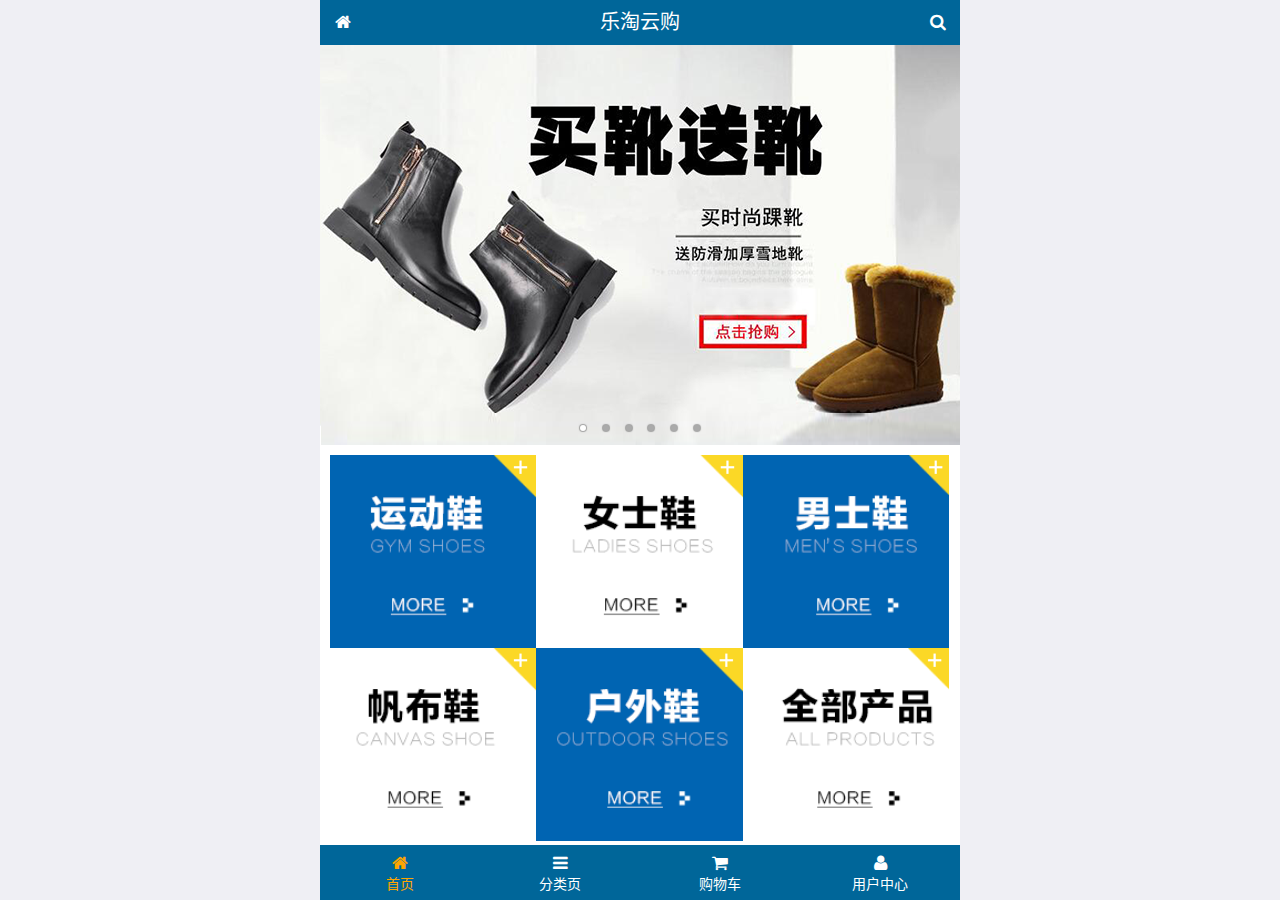
<file: public/mobile/index.html>
<!DOCTYPE html>
<html lang="zh-CN">
<head>
  <meta charset="UTF-8">
  <title>乐淘商城</title>
  <meta name="viewport" content="width=device-width, user-scalable=no, initial-scale=1.0, maximum-scale=1.0, minimum-scale=1.0">
  <!-- 引入字体图标库的css -->
  <link rel="stylesheet" href="./lib/fa/css/font-awesome.min.css">
  <link rel="stylesheet" href="./lib/mui/css/mui.css">
  <link rel="stylesheet" href="./css/common.css">
  <link rel="stylesheet" href="./css/index.css">
  <link rel="icon" href="favicon.ico">
</head>
<body>
<!--<span class="fa fa-pause"></span>-->
<!--<span class="mui-icon mui-icon-camera"></span>-->

<!-- 全屏容器 -->
<div class="lt_container">

  <!-- 乐淘头部 -->
  <div class="lt_header">
    <a href="index.html" class="icon_left"><i class="fa fa-home"></i></a>
    <h3>乐淘云购</h3>
    <a href="search.html" class="icon_right"><i class="fa fa-search"></i></a>
  </div>

  <!-- 乐淘主体 -->
  <div class="lt_main">
    <div class="mui-scroll-wrapper">
      <div class="mui-scroll">
        <!--这里放置真实显示的DOM内容-->

        <!-- 轮播图 -->
        <div class="mui-slider">

          <!-- 图片区域 -->
          <div class="mui-slider-group mui-slider-loop">
            <!-- 添加假图 -->
            <div class="mui-slider-item mui-slider-item-duplicate">
              <a href="#"><img src="./images/banner6.png" /></a>
            </div>

            <div class="mui-slider-item"><a href="#"><img src="./images/banner1.png" /></a></div>
            <div class="mui-slider-item"><a href="#"><img src="./images/banner2.png" /></a></div>
            <div class="mui-slider-item"><a href="#"><img src="./images/banner3.png" /></a></div>
            <div class="mui-slider-item"><a href="#"><img src="./images/banner4.png" /></a></div>
            <div class="mui-slider-item"><a href="#"><img src="./images/banner5.png" /></a></div>
            <div class="mui-slider-item"><a href="#"><img src="./images/banner6.png" /></a></div>

            <!-- 添加假图 -->
            <div class="mui-slider-item mui-slider-item-duplicate">
              <a href="#"><img src="./images/banner1.png" /></a>
            </div>
          </div>

          <!-- 小圆点结构 -->
          <div class="mui-slider-indicator">
            <div class="mui-indicator mui-active"></div>
            <div class="mui-indicator"></div>
            <div class="mui-indicator"></div>
            <div class="mui-indicator"></div>
            <div class="mui-indicator"></div>
            <div class="mui-indicator"></div>
          </div>

        </div>

        <!-- 导航区域 -->
        <div class="lt_nav">
          <ul class="mui-clearfix">
            <li><a href="#"><img src="./images/nav1.png" alt=""></a></li>
            <li><a href="#"><img src="./images/nav2.png" alt=""></a></li>
            <li><a href="#"><img src="./images/nav3.png" alt=""></a></li>
            <li><a href="#"><img src="./images/nav4.png" alt=""></a></li>
            <li><a href="#"><img src="./images/nav5.png" alt=""></a></li>
            <li><a href="#"><img src="./images/nav6.png" alt=""></a></li>
          </ul>
        </div>

        <!-- 产品区域 -->
        <div class="lt_product">
          <ul>
            <li class="lt_product_item">
              <a href="#">
                <img src="./images/product.jpg" alt="">
                <p class="info mui-ellipsis-2">adidas阿迪达斯 男式 场下休闲篮球鞋S83700场下休闲篮球鞋S83700 </p>
                <p>
                  <span class="price">¥560</span>
                  <span class="oldPrice">¥580</span>
                </p>
                <button class="mui-btn mui-btn-primary">立即购买</button>
              </a>
            </li>
            <li class="lt_product_item">
              <a href="#">
                <img src="./images/product.jpg" alt="">
                <p class="info mui-ellipsis-2">adidas阿迪达斯 男式 场下休闲篮球鞋S83700场下休闲篮球鞋S83700 </p>
                <p>
                  <span class="price">¥560</span>
                  <span class="oldPrice">¥580</span>
                </p>
                <button class="mui-btn mui-btn-primary">立即购买</button>
              </a>
            </li>
            <li class="lt_product_item">
              <a href="#">
                <img src="./images/product.jpg" alt="">
                <p class="info mui-ellipsis-2">adidas阿迪达斯 男式 场下休闲篮球鞋S83700场下休闲篮球鞋S83700 </p>
                <p>
                  <span class="price">¥560</span>
                  <span class="oldPrice">¥580</span>
                </p>
                <button class="mui-btn mui-btn-primary">立即购买</button>
              </a>
            </li>
            <li class="lt_product_item">
              <a href="#">
                <img src="./images/product.jpg" alt="">
                <p class="info mui-ellipsis-2">adidas阿迪达斯 男式 场下休闲篮球鞋S83700场下休闲篮球鞋S83700 </p>
                <p>
                  <span class="price">¥560</span>
                  <span class="oldPrice">¥580</span>
                </p>
                <button class="mui-btn mui-btn-primary">立即购买</button>
              </a>
            </li>
            <li class="lt_product_item">
              <a href="#">
                <img src="./images/product.jpg" alt="">
                <p class="info mui-ellipsis-2">adidas阿迪达斯 男式 场下休闲篮球鞋S83700场下休闲篮球鞋S83700 </p>
                <p>
                  <span class="price">¥560</span>
                  <span class="oldPrice">¥580</span>
                </p>
                <button class="mui-btn mui-btn-primary">立即购买</button>
              </a>
            </li>
            <li class="lt_product_item">
              <a href="#">
                <img src="./images/product.jpg" alt="">
                <p class="info mui-ellipsis-2">adidas阿迪达斯 男式 场下休闲篮球鞋S83700场下休闲篮球鞋S83700 </p>
                <p>
                  <span class="price">¥560</span>
                  <span class="oldPrice">¥580</span>
                </p>
                <button class="mui-btn mui-btn-primary">立即购买</button>
              </a>
            </li>
            <li class="lt_product_item">
              <a href="#">
                <img src="./images/product.jpg" alt="">
                <p class="info mui-ellipsis-2">adidas阿迪达斯 男式 场下休闲篮球鞋S83700场下休闲篮球鞋S83700 </p>
                <p>
                  <span class="price">¥560</span>
                  <span class="oldPrice">¥580</span>
                </p>
                <button class="mui-btn mui-btn-primary">立即购买</button>
              </a>
            </li>
            <li class="lt_product_item">
              <a href="#">
                <img src="./images/product.jpg" alt="">
                <p class="info mui-ellipsis-2">adidas阿迪达斯 男式 场下休闲篮球鞋S83700场下休闲篮球鞋S83700 </p>
                <p>
                  <span class="price">¥560</span>
                  <span class="oldPrice">¥580</span>
                </p>
                <button class="mui-btn mui-btn-primary">立即购买</button>
              </a>
            </li>
          </ul>
        </div>

      </div>
    </div>
  </div>

  <!-- 乐淘底部 -->
  <div class="lt_footer">
    <ul>
      <li><a href="index.html" class="current"><i class="fa fa-home"></i><p>首页</p></a></li>
      <li><a href="category.html"><i class="fa fa-bars"></i><p>分类页</p></a></li>
      <li><a href="cart.html"><i class="fa fa-shopping-cart"></i><p>购物车</p></a></li>
      <li><a href="user.html"><i class="fa fa-user"></i><p>用户中心</p></a></li>
    </ul>
  </div>
</div>


<script src="./lib/zepto/zepto.min.js"></script>
<script src="./lib/mui/js/mui.js"></script>
<script src="./js/common.js"></script>
</body>
</html>
</file>
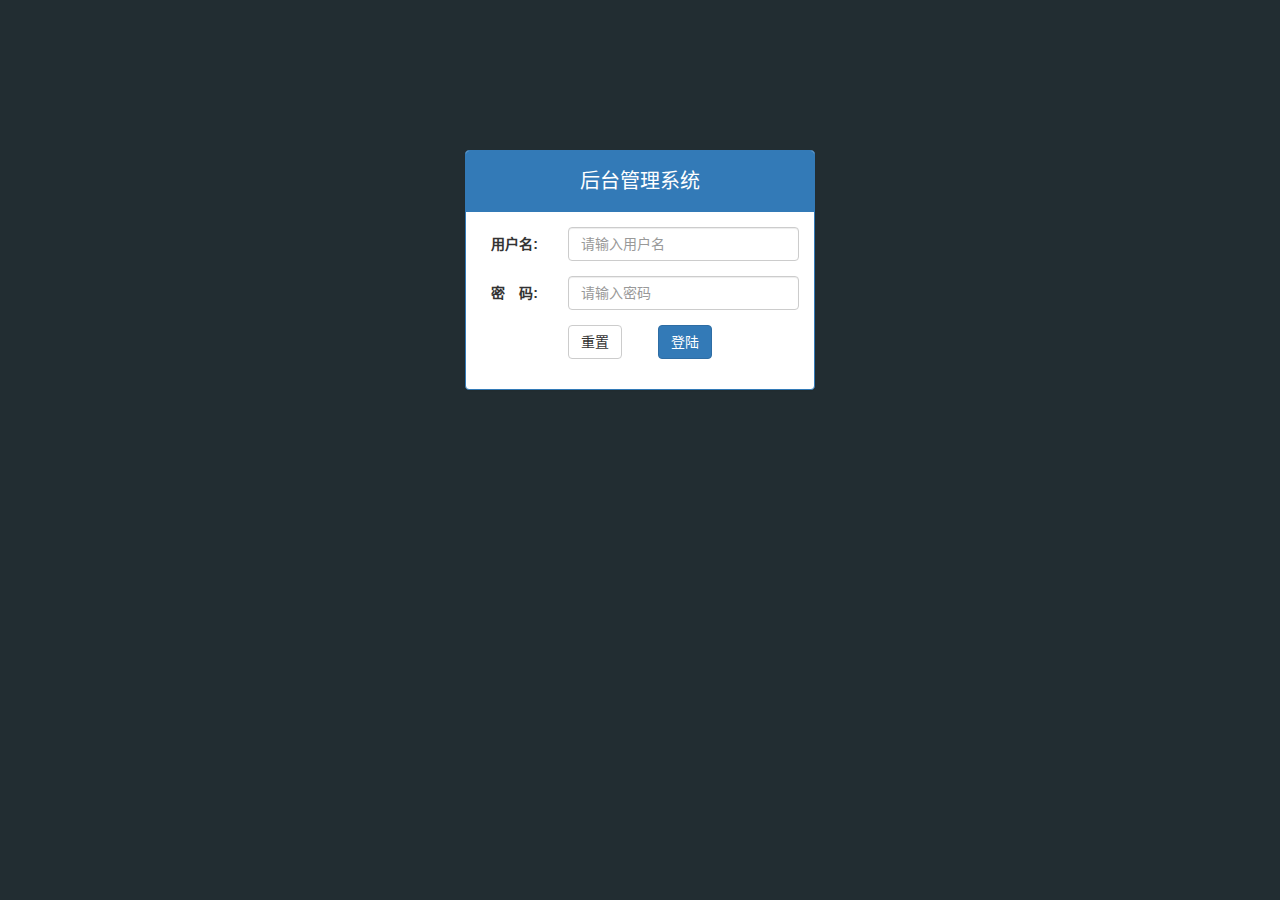
<file: public/manage/login.html>
<!DOCTYPE html>
<html lang="zh-CN">
<head>
  <meta charset="UTF-8">
  <title>乐淘电商</title>
  <link rel="stylesheet" href="lib/bootstrap/css/bootstrap.css">
  <link rel="stylesheet" href="lib/bootstrap-validator/css/bootstrapValidator.min.css">
  <link rel="stylesheet" href="lib/nprogress/nprogress.css">
  <link rel="stylesheet" href="css/common.css">
</head>
<body class="body_bg">


<div class="container">
  <div class="col-lg-4 col-lg-offset-4 mt_150">
    <div class="panel panel-primary">
      <div class="panel-heading">
        <h3 class="panel-title text-center">后台管理系统</h3>
      </div>
      <div class="panel-body">
        <form class="form-horizontal" id="form">
          <div class="form-group">
            <label for="username" class="col-sm-3 control-label">用户名:</label>
            <div class="col-sm-9">
              <input type="text" class="form-control" id="username" name="username" placeholder="请输入用户名">
            </div>
          </div>
          <div class="form-group">
            <label for="password" class="col-sm-3 control-label">密　码:</label>
            <div class="col-sm-9">
              <input type="password" class="form-control" name="password" id="password" placeholder="请输入密码">
            </div>
          </div>
          <div class="form-group">
            <div class="col-sm-offset-3 col-sm-6">
              <button type="reset" class="btn btn-default pull-left">重置</button>
              <button type="submit" class="btn btn-primary pull-right">登陆</button>
            </div>
          </div>
        </form>
      </div>
    </div>
  </div>
</div>



<script src="lib/jquery/jquery.min.js"></script>
<script src="lib/bootstrap/js/bootstrap.min.js"></script>
<script src="lib/bootstrap-validator/js/bootstrapValidator.min.js"></script>
<script src="lib/nprogress/nprogress.js"></script>
<script src="js/common.js"></script>
<script src="js/login.js"></script>

</body>
</html>
</file>
<file: public/mobile/css/common.css>
html, body {
  width: 100%;
  height: 100%;
}

ul {
  list-style: none;
  margin: 0;
  padding: 0;
}
img {
  display: block;
  width: 100%;
}

/* 全屏容器 */
.lt_container {
  width: 100%;
  height: 100%;
  background-color: #fff;
  min-width: 320px;
  max-width: 640px;
  margin: 0 auto;
  position: relative;
  padding-top: 45px;
  padding-bottom: 55px;
}

.lt_header {
  position: absolute;
  left: 0;
  top: 0;
  width: 100%;
  height: 45px;
  background-color: #006699;
  padding-left: 45px;
  padding-right: 45px;
}

.lt_header .icon_left,
.lt_header .icon_right {
  width: 45px;
  height: 45px;
  line-height: 45px;
  text-align: center;
  position: absolute;
  top: 0;
  color: #fff;
}
.lt_header .icon_left {
  left: 0;
}
.lt_header .icon_right {
  right: 0;
}

.lt_header h3 {
  height: 45px;
  line-height: 45px;
  color: #fff;
  font-size: 20px;
  text-align: center;
  margin: 0;
  font-weight: normal;
}



.lt_footer {
  position: absolute;
  left: 0;
  bottom: 0;
  width: 100%;
  height: 55px;
  background-color: #006699;
  overflow: hidden;
}
.lt_footer li {
  float: left;
  width: 25%;
  text-align: center;
}
.lt_footer li a {
  width: 100%;
  height: 100%;
  display: block;
  color: #fff;
  padding-top: 8px;
}
.lt_footer li p {
  color: #fff;
  margin: 0;
}

.lt_footer li a.current {
  color: orange;
}
.lt_footer li a.current p{
  color: orange;
}



.lt_main {
  width: 100%;
  height: 100%;
  position: relative;
}



/* 公共的搜索框样式 */
.lt_search {
  padding: 10px;
  position: relative;
}
.lt_search .search_input {
  height: 34px;
  font-size: 12px;
  margin: 0;
  border-radius: 5px;
  border: 1px solid #007AFF;
}
.lt_search .search_btn {
  position: absolute;
  right: 10px;
  top: 10px;
  border-radius: 0 5px 5px 0;
}



/* 公共的商品样式 */
.lt_product {
  padding: 10px;
}
.lt_product_item {
  border: 1px solid #ccc;
  padding: 10px;
  float: left;
  width: 48%;
  margin-bottom: 10px;
  text-align: center;
}
.lt_product_item a {
  display: block;
  width: 100%;
  height: 100%;
}
.lt_product_item:nth-child(2n+1) {
  margin-right: 4%;
}
.lt_product_item .info {
  text-align: left;
  height: 40px;
}
.lt_product_item .price {
  color: red;
}
.lt_product_item .oldPrice {
  text-decoration: line-through;
}

.lt_product_item img {
  width: 130px;
  height: 130px;
  margin: 0 auto;
}



/* 公共的尺码样式 */
.lt_size span {
  width: 25px;
  height: 25px;
  text-align: center;
  line-height: 25px;
  display: inline-block;
  border: 1px solid #ccc;
  font-size: 12px;
  margin: 3px 0;
}
.lt_size span.current {
  background-color: orange;
  color: #fff;
}
</file>
<file: public/mobile/css/index.css>
.lt_nav {
  padding: 10px;
}
.lt_nav li {
  float: left;
  width: 33.3%;
}
.lt_nav li a {
  display: block;
}
</file>
<file: public/manage/lib/nprogress/nprogress.css>
/* Make clicks pass-through */
#nprogress {
  pointer-events: none;
}

#nprogress .bar {
  background: greenyellow;

  position: fixed;
  z-index: 10000;
  top: 0;
  left: 0;

  width: 100%;
  height: 2px;
}

/* Fancy blur effect */
#nprogress .peg {
  display: block;
  position: absolute;
  right: 0px;
  width: 100px;
  height: 100%;
  box-shadow: 0 0 10px #29d, 0 0 5px #29d;
  opacity: 1.0;

  -webkit-transform: rotate(3deg) translate(0px, -4px);
      -ms-transform: rotate(3deg) translate(0px, -4px);
          transform: rotate(3deg) translate(0px, -4px);
}

/* Remove these to get rid of the spinner */
#nprogress .spinner {
  display: block;
  position: fixed;
  z-index: 1031;
  top: 15px;
  right: 15px;
}

#nprogress .spinner-icon {
  width: 18px;
  height: 18px;
  box-sizing: border-box;

  border: solid 2px transparent;
  border-top-color: #29d;
  border-left-color: #29d;
  border-radius: 50%;

  -webkit-animation: nprogress-spinner 400ms linear infinite;
          animation: nprogress-spinner 400ms linear infinite;
}

.nprogress-custom-parent {
  overflow: hidden;
  position: relative;
}

.nprogress-custom-parent #nprogress .spinner,
.nprogress-custom-parent #nprogress .bar {
  position: absolute;
}

@-webkit-keyframes nprogress-spinner {
  0%   { -webkit-transform: rotate(0deg); }
  100% { -webkit-transform: rotate(360deg); }
}
@keyframes nprogress-spinner {
  0%   { transform: rotate(0deg); }
  100% { transform: rotate(360deg); }
}
</file>
<file: public/manage/css/common.css>
.body_bg {
  background-color: #222D32;
}

html, body {
  width: 100%;
  height: 100%;
}

* {
  margin: 0;
  padding: 0;
}
ul {
  list-style: none;
}

a:link,
a:visited,
a:hover,
a:active {
  text-decoration: none;
}

.red {
  color: #A94442;
}

.table.table-bordered th,
.table.table-bordered td {
  text-align: center;
  vertical-align: middle;
}

.mt_150 {
  margin-top: 150px;
}
.mb_20 {
  margin-bottom: 20px;
}

.panel-title {
  height: 40px;
  line-height: 40px;
  font-size: 20px;
}

/* lt_aside 开始 */
.lt_aside {
  width: 180px;
  height: 100%;
  background-color: #222D32;
  position: fixed;
  left: 0;
  top: 0;
  z-index: 999;
  transition: all 1s;
}
.lt_aside.hidemenu {
  left: -180px;
}


.lt_aside .brand {
  height: 50px;
  line-height: 50px;
  font-size: 24px;
  background-color: #367FA9;
  text-align: center;
}
.lt_aside .brand a {
  color: white;
}

.lt_aside .user {
  height: 180px;
}
.lt_aside .user {
  padding-top: 30px;
}
.lt_aside .user img {
  width: 80px;
  height: 80px;
  border-radius: 50%;
  display: block;
  margin: 0 auto;
}
.lt_aside .user p {
  height: 40px;
  line-height: 40px;
  text-align: center;
  font-size: 18px;
  color: white;
}

.lt_aside .nav a {
  height: 40px;
  line-height: 40px;
  display: block;
  color: white;
  padding-left: 40px;
  border-left: 3px solid transparent;
}
.lt_aside .nav i {
  margin-right: 5px;
}
.lt_aside .nav a.current {
  background-color: #1D1F21;
  border-left: 3px solid #006699;
}
.lt_aside .nav .child a {
  padding-left: 60px;
}

/* lt_aside 结束  */



/* lt_main 开始 */
.lt_main {
  height: 1000px;
  width: 100%;
  padding-left: 180px;
  padding-top: 50px;
  transition: all 1s;
}
.lt_main.hidemenu {
  padding-left: 0px;
}

.lt_topbar {
  height: 50px;
  width: 100%;
  line-height: 50px;
  background-color: #3C8DBC;
  position: fixed;
  top: 0;
  right: 0;
  padding-left: 180px;
  transition: all 1s;
  z-index: 666;
}
.lt_topbar.hidemenu {
  padding-left: 0px;
}

.lt_topbar a {
  width: 50px;
  height: 50px;
  font-size: 16px;
  color: white;
  text-align: center;
}

.breadcrumb {
  margin-top: 20px;
}


.echarts_1,
.echarts_2 {
  width: 48%;
  height: 400px;
}

/* lt_main 结束 */
</file>
<file: public/manage/lib/bootstrap-validator/css/bootstrapValidator.min.css>
/*!
 * BootstrapValidator (http://bootstrapvalidator.com)
 * The best jQuery plugin to validate form fields. Designed to use with Bootstrap 3
 *
 * @version     v0.5.1, built on 2014-08-22 4:55:09 PM
 * @author      https://twitter.com/nghuuphuoc
 * @copyright   (c) 2013 - 2014 Nguyen Huu Phuoc
 * @license     MIT
 */

.bv-form .help-block{margin-bottom:0}.bv-form .tooltip-inner{text-align:left}.nav-tabs li.bv-tab-success>a{color:#3c763d}.nav-tabs li.bv-tab-error>a{color:#a94442}
</file>
